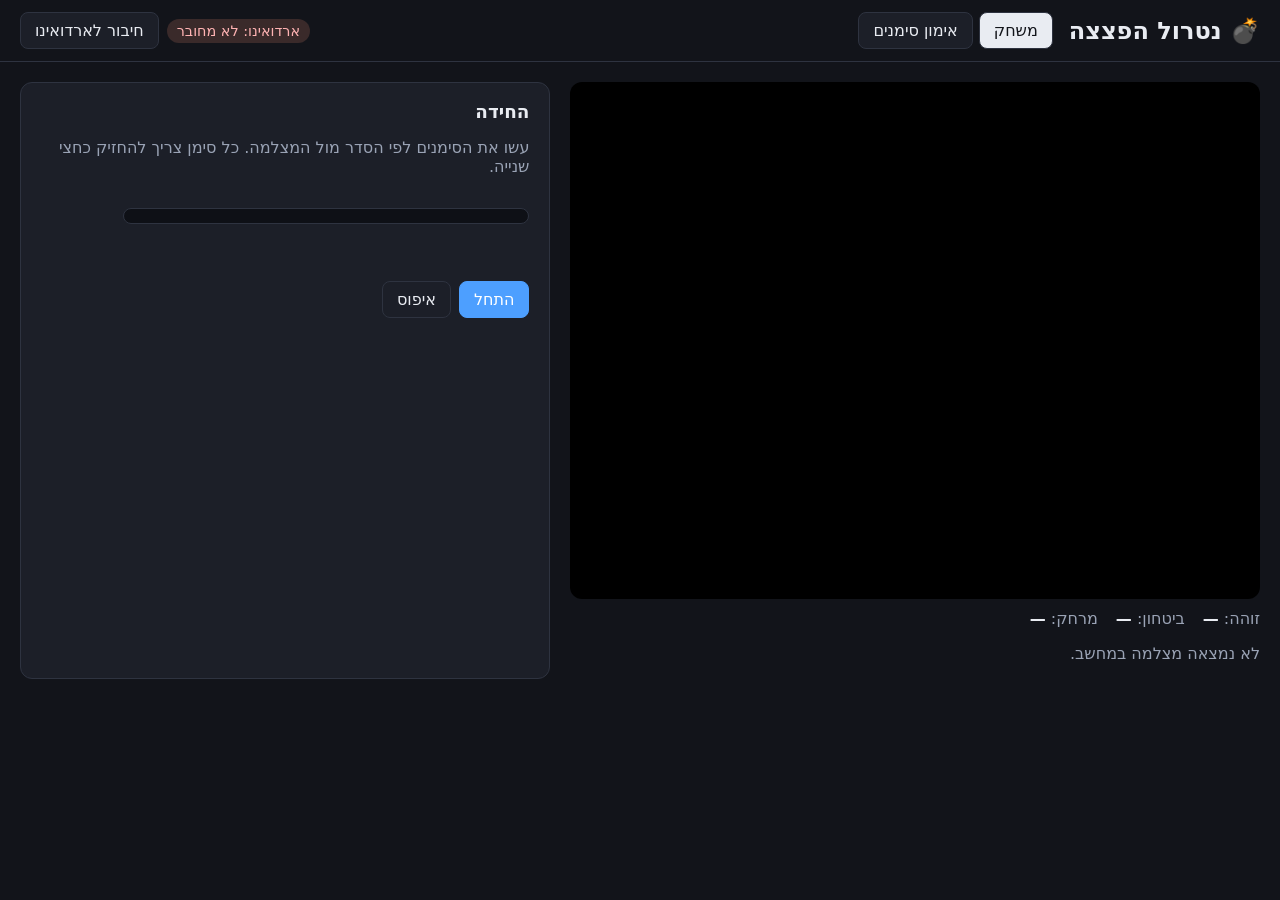
<file: web/index.html>
<!doctype html>
<html lang="he" dir="rtl">
<head>
  <meta charset="utf-8">
  <meta name="viewport" content="width=device-width, initial-scale=1">
  <title>נטרול הפצצה</title>
  <link rel="stylesheet" href="style.css">
</head>
<body>
  <header>
    <h1>💣 נטרול הפצצה</h1>
    <nav>
      <button class="tab active" data-tab="game">משחק</button>
      <button class="tab" data-tab="train">אימון סימנים</button>
    </nav>
    <div class="serial">
      <span id="serialStatus" class="pill off">ארדואינו: לא מחובר</span>
      <button id="connectBtn">חיבור לארדואינו</button>
    </div>
  </header>

  <main>
    <section class="camera">
      <div class="video-wrap">
        <video id="video" autoplay playsinline muted></video>
        <canvas id="overlay"></canvas>
        <div id="flash" class="flash"></div>
        <div id="bigCountdown" class="big-countdown"></div>
      </div>
      <div class="live">
        <span>זוהה: <b id="liveLabel">—</b></span>
        <span>ביטחון: <b id="liveConf">—</b></span>
        <span>מרחק: <b id="liveDist">—</b></span>
      </div>
      <p id="camStatus" class="muted">טוען מודל זיהוי ידיים…</p>
    </section>

    <!-- ===== מסך משחק ===== -->
    <section id="tab-game" class="panel">
      <h2>החידה</h2>
      <p class="muted">עשו את הסימנים לפי הסדר מול המצלמה. כל סימן צריך להחזיק כחצי שנייה.</p>
      <div id="wordView" class="word"></div>

      <div class="timer">
        <div class="bar"><div id="timerFill"></div></div>
        <span id="timerText"></span>
      </div>

      <div id="gameMsg" class="game-msg"></div>

      <div class="row">
        <button id="startBtn" class="primary">התחל</button>
        <button id="resetBtn">איפוס</button>
      </div>
    </section>

    <!-- ===== מסך אימון ===== -->
    <section id="tab-train" class="panel hidden">
      <p id="saveStatus" class="error"></p>
      <h2>סט מוכן: שפת סימנים אמריקאית (ASL)</h2>
      <p class="muted">24 אותיות שכבר אומנו מתמונות אמיתיות. אפשר לסמן ביד ימין או שמאל. מומלץ להוסיף מעליהן הקלטה של הידיים שלך (בסעיף 1) לאותיות שבמילה, כי ככה הזיהוי הכי מדויק.</p>
      <div class="row">
        <button id="loadAslBtn" class="primary">טעינת אותיות ASL</button>
        <span id="aslStatus" class="muted"></span>
      </div>
      <details class="ref">
        <summary>איך נראית כל אות?</summary>
        <img src="asl-letters.jpg" alt="טבלת אותיות ASL: לכל אות A עד Y (בלי J ו-Z) תמונה של כף היד">
      </details>

      <h2>1. הקלטת סימנים</h2>
      <p class="muted">כתבו שם לסימן (למשל אות או מילה), לחצו "הקלט" והחזיקו את הסימן מול המצלמה. כדאי להקליט כל סימן 2–3 פעמים, בזוויות ומרחקים קצת שונים.</p>
      <div class="row">
        <input id="signName" placeholder="שם הסימן, למשל: ש">
        <button id="recordBtn" class="primary">הקלט (3 שניות)</button>
      </div>
      <ul id="signList" class="sign-list"></ul>

      <h2>2. המילה הסודית</h2>
      <p class="muted">שמות הסימנים לפי הסדר, מופרדים בפסיקים. עם אותיות ASL אפשר לכתוב גם בלי פסיקים: BOX</p>
      <input id="wordInput" class="wide">
      <p id="wordError" class="error"></p>

      <h2>3. הגדרות</h2>
      <label class="setting">זמן לפתרון במצב ללא ארדואינו (שניות)
        <input id="timeLimit" type="number" min="10" max="600">
      </label>
      <label class="setting">רף מרחק לזיהוי (נמוך = מחמיר יותר): <b id="thresholdVal"></b>
        <input id="threshold" type="range" min="0.3" max="3" step="0.05">
      </label>
      <label class="setting checkbox">
        <input id="strictMode" type="checkbox"> סימן שגוי מחזיר להתחלה
      </label>

      <h2>4. גיבוי</h2>
      <p class="muted">האימון נשמר בדפדפן הזה בלבד. לפני ההצגה בבית הספר — שמרו קובץ גיבוי וטענו אותו במחשב שם.</p>
      <div class="row">
        <button id="exportBtn">שמירה לקובץ</button>
        <label class="file-btn">טעינה מקובץ<input id="importInput" type="file" accept=".json"></label>
        <button id="clearBtn" class="danger">מחיקת הכל</button>
      </div>
    </section>
  </main>

  <script type="module" src="app.js"></script>
</body>
</html>
</file>
<file: web/style.css>
:root {
  --bg: #12141a;
  --panel: #1c1f28;
  --line: #2e3340;
  --text: #e9ecf2;
  --muted: #9aa3b5;
  --red: #ff4d4d;
  --green: #3ddc84;
  --yellow: #ffcc4d;
  --blue: #4d9fff;
}

* { box-sizing: border-box; }

body {
  margin: 0;
  background: var(--bg);
  color: var(--text);
  font-family: system-ui, "Segoe UI", Arial, sans-serif;
}

header {
  display: flex;
  flex-wrap: wrap;
  align-items: center;
  gap: 16px;
  padding: 12px 20px;
  border-bottom: 1px solid var(--line);
}
header h1 { margin: 0; font-size: 1.5rem; }
nav { display: flex; gap: 6px; }
.serial { margin-inline-start: auto; display: flex; gap: 8px; align-items: center; }

button, .file-btn {
  font: inherit;
  padding: 8px 14px;
  border-radius: 8px;
  border: 1px solid var(--line);
  background: var(--panel);
  color: var(--text);
  cursor: pointer;
}
button:hover, .file-btn:hover { border-color: var(--muted); }
button:disabled { opacity: .5; cursor: default; }
button.primary { background: var(--blue); border-color: var(--blue); color: #fff; }
button.danger { color: var(--red); }
.tab.active { background: var(--text); color: var(--bg); }
.file-btn input { display: none; }

input {
  font: inherit;
  padding: 8px 10px;
  border-radius: 8px;
  border: 1px solid var(--line);
  background: #0e1016;
  color: var(--text);
}
input.wide { width: 100%; }

.pill { padding: 4px 10px; border-radius: 99px; font-size: .9rem; }
.pill.off { background: #3a2a2a; color: #ffb3b3; }
.pill.on { background: #1f3a2a; color: #a8f0c6; }

main {
  display: grid;
  grid-template-columns: minmax(0, 1.3fr) minmax(0, 1fr);
  gap: 20px;
  padding: 20px;
}
@media (max-width: 900px) { main { grid-template-columns: 1fr; } }

.video-wrap {
  position: relative;
  border-radius: 12px;
  overflow: hidden;
  background: #000;
  aspect-ratio: 4 / 3;
}
.video-wrap video, .video-wrap canvas {
  position: absolute;
  inset: 0;
  width: 100%;
  height: 100%;
  object-fit: cover;
  transform: scaleX(-1); /* מראה — כמו להסתכל במראה */
}
.flash {
  position: absolute; inset: 0;
  pointer-events: none;
  opacity: 0;
  transition: opacity .4s;
}
.flash.good { background: rgba(61, 220, 132, .35); opacity: 1; }
.flash.bad { background: rgba(255, 77, 77, .35); opacity: 1; }
.big-countdown {
  position: absolute; inset: 0;
  display: grid; place-items: center;
  font-size: 7rem; font-weight: 800;
  text-shadow: 0 4px 20px #000;
  pointer-events: none;
}

.live { display: flex; gap: 18px; margin-top: 10px; color: var(--muted); }
.live b { color: var(--text); }
.muted { color: var(--muted); }
.error { color: var(--red); min-height: 1.2em; margin: 4px 0; }

.panel {
  background: var(--panel);
  border: 1px solid var(--line);
  border-radius: 12px;
  padding: 18px 20px;
}
.panel h2 { margin: 18px 0 6px; font-size: 1.15rem; }
.panel h2:first-child { margin-top: 0; }
.hidden { display: none; }
.row { display: flex; gap: 8px; flex-wrap: wrap; align-items: center; margin: 10px 0; }

.word { display: flex; gap: 10px; flex-wrap: wrap; margin: 16px 0; }
.word .slot {
  min-width: 64px; padding: 12px 14px;
  text-align: center; font-size: 1.6rem; font-weight: 700;
  border-radius: 10px;
  border: 2px solid var(--line);
  background: #0e1016;
}
.word .slot.done { border-color: var(--green); color: var(--green); }
.word .slot.current { border-color: var(--yellow); box-shadow: 0 0 0 3px rgba(255, 204, 77, .2); }

.timer { display: flex; align-items: center; gap: 12px; margin: 12px 0; }
.bar { flex: 1; height: 16px; background: #0e1016; border-radius: 99px; overflow: hidden; border: 1px solid var(--line); }
#timerFill { height: 100%; width: 0; background: linear-gradient(90deg, var(--yellow), var(--red)); transition: width .25s linear; }
#timerText { min-width: 70px; font-variant-numeric: tabular-nums; }

.game-msg { font-size: 1.6rem; font-weight: 800; min-height: 2.2rem; margin: 10px 0; }
.game-msg.win { color: var(--green); }
.game-msg.lose { color: var(--red); }

.sign-list { list-style: none; padding: 0; margin: 10px 0; display: grid; gap: 6px; }
.sign-list li {
  display: flex; align-items: center; gap: 10px;
  padding: 6px 10px; border-radius: 8px; background: #0e1016;
}
.sign-list li b { font-size: 1.2rem; min-width: 40px; }
.sign-list li span { color: var(--muted); flex: 1; }
.sign-list li button { padding: 4px 10px; }

.setting { display: grid; gap: 6px; margin: 10px 0; }
.setting.checkbox { display: flex; align-items: center; gap: 8px; }

.ref { margin: 8px 0 4px; }
.ref summary { cursor: pointer; color: var(--blue); }
.ref img { width: 100%; border-radius: 8px; margin-top: 8px; }
</file>
